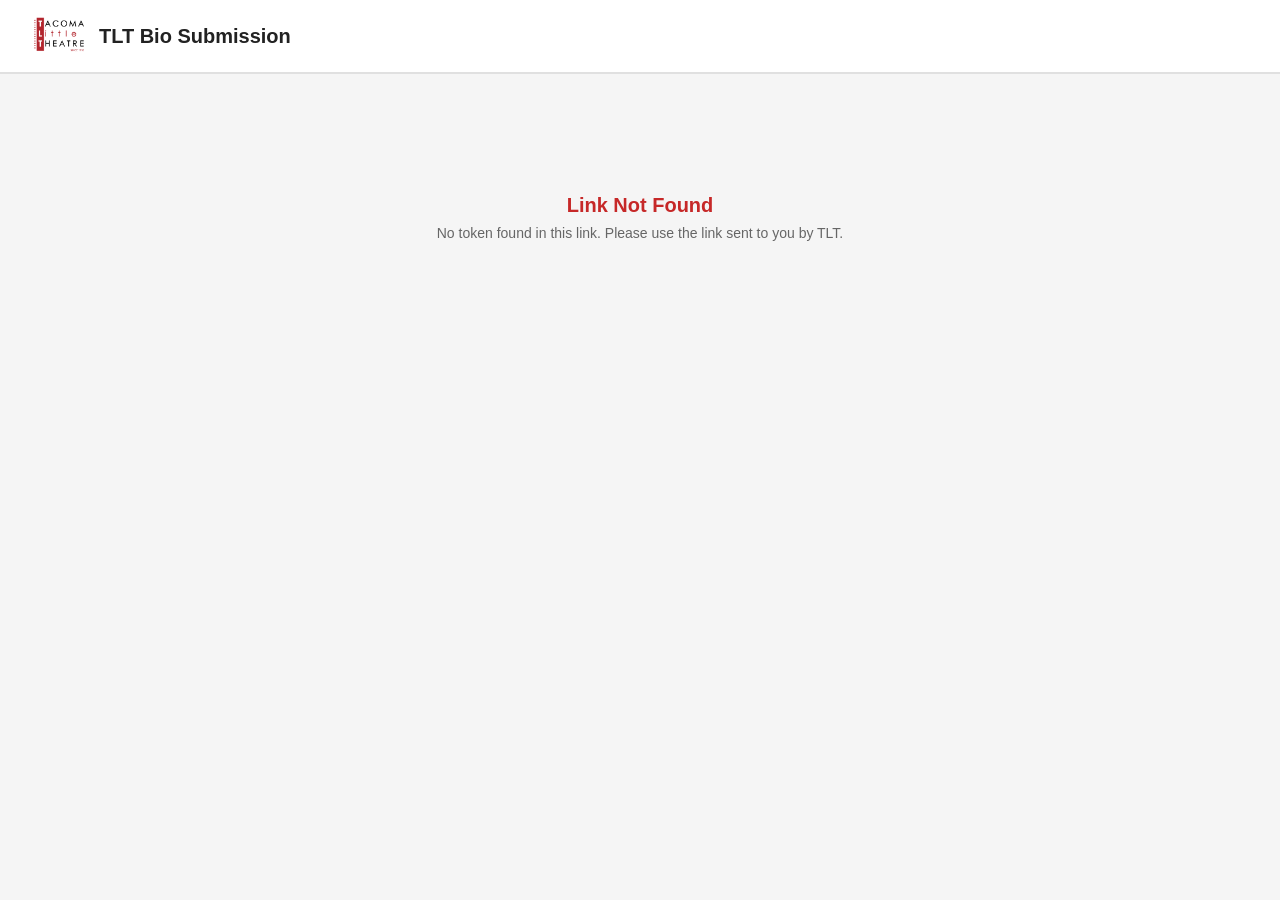
<file: deploy/bio-frontend/index.html>
<!DOCTYPE html>
<html lang="en">
<head>
  <meta charset="UTF-8">
  <meta name="viewport" content="width=device-width, initial-scale=1.0">
  <title>TLT Bio Submission</title>
  <style>
    * { box-sizing: border-box; margin: 0; padding: 0; }
    body { font-family: 'Segoe UI', sans-serif; background: #f5f5f5; color: #333; min-height: 100vh; }
    header { background: #fff; border-bottom: 2px solid #e0e0e0; padding: 16px 32px; display: flex; align-items: center; gap: 12px; }
    header h1 { font-size: 20px; font-weight: 600; color: #222; font-family: 'Century Gothic', CenturyGothic, AppleGothic, sans-serif; }
    .container { max-width: 720px; margin: 40px auto; padding: 0 24px; }
    .card { background: #fff; border-radius: 10px; padding: 28px; box-shadow: 0 1px 4px rgba(0,0,0,0.08); border: 1px solid #eee; margin-bottom: 20px; }
    .card h2 { font-size: 16px; font-weight: 600; color: #222; margin-bottom: 16px; padding-bottom: 12px; border-bottom: 1px solid #f0f0f0; }
    .info-grid { display: grid; grid-template-columns: 1fr 1fr; gap: 12px; }
    .info-field label { display: block; font-size: 11px; font-weight: 600; color: #888; text-transform: uppercase; letter-spacing: 0.5px; margin-bottom: 4px; }
    .info-field input { width: 100%; padding: 8px 10px; border: 1px solid #ddd; border-radius: 6px; font-size: 14px; color: #333; font-family: inherit; outline: none; transition: border 0.2s; }
    .info-field input:focus { border-color: #1a73e8; }
    .info-field .readonly { padding: 8px 10px; font-size: 14px; color: #555; background: #f9f9f9; border: 1px solid #eee; border-radius: 6px; }
    .info-field .hint { font-size: 11px; color: #aaa; margin-top: 3px; }
    .section-title { font-size: 11px; font-weight: 600; color: #aaa; text-transform: uppercase; letter-spacing: 0.5px; margin-bottom: 8px; }
    .role-badge { font-size: 11px; padding: 3px 10px; border-radius: 99px; background: #e8f0fe; color: #1557b0; font-weight: 500; }
    .bio-status { display: inline-flex; align-items: center; gap: 6px; font-size: 12px; font-weight: 500; padding: 4px 10px; border-radius: 99px; margin-bottom: 12px; }
    .bio-status.none { background: #f5f5f5; color: #999; }
    .bio-status.existing { background: #e8f5e9; color: #2e7d32; }
    .existing-bio { background: #f9f9f9; border: 1px solid #eee; border-radius: 6px; padding: 12px; font-size: 14px; color: #444; line-height: 1.6; margin-bottom: 12px; white-space: pre-wrap; }
    .existing-bio-meta { font-size: 11px; color: #aaa; margin-bottom: 12px; }
    .bio-scope-note { background: #f6f9fe; border: 1px solid #dbe6f5; border-radius: 6px; padding: 10px 12px; font-size: 13px; color: #444; margin-bottom: 14px; }
    .bio-scope-note ul { margin: 6px 0 0 20px; padding: 0; }
    .bio-scope-note li { padding: 1px 0; }
    textarea { width: 100%; padding: 10px 12px; border: 1px solid #ddd; border-radius: 6px; font-size: 14px; color: #333; font-family: inherit; outline: none; resize: vertical; min-height: 120px; transition: border 0.2s; line-height: 1.6; }
    textarea:focus { border-color: #1a73e8; }
    .word-count { font-size: 11px; text-align: right; margin-top: 4px; }
    .bio-actions { display: flex; gap: 10px; margin-top: 12px; flex-wrap: wrap; }
    .btn { padding: 9px 18px; border-radius: 6px; font-size: 13px; font-weight: 500; cursor: pointer; border: none; transition: background 0.2s, opacity 0.2s; font-family: inherit; }
    .btn:disabled { opacity: 0.5; cursor: default; }
    .btn-primary { background: #1a73e8; color: #fff; }
    .btn-primary:hover:not(:disabled) { background: #1557b0; }
    .btn-secondary { background: #fff; color: #1a73e8; border: 1px solid #1a73e8; }
    .btn-secondary:hover:not(:disabled) { background: #e8f0fe; }
    .btn-ghost { background: #f5f5f5; color: #555; }
    .btn-ghost:hover:not(:disabled) { background: #ebebeb; }
    .success-banner { display: none; background: #e8f5e9; color: #2e7d32; border: 1px solid #c8e6c9; border-radius: 8px; padding: 12px 16px; font-size: 14px; font-weight: 500; margin-bottom: 12px; align-items: center; gap: 8px; }
    .success-banner.visible { display: flex; }
    .error-banner { display: none; background: #fce8e6; color: #c62828; border: 1px solid #f5c6c6; border-radius: 8px; padding: 12px 16px; font-size: 14px; margin-bottom: 12px; }
    .error-banner.visible { display: block; }
    .loading-screen { text-align: center; padding: 80px 24px; color: #aaa; }
    .loading-screen .spinner { width: 36px; height: 36px; border: 3px solid #e0e0e0; border-top-color: #1a73e8; border-radius: 50%; animation: spin 0.8s linear infinite; margin: 0 auto 16px; }
    @keyframes spin { to { transform: rotate(360deg); } }
    .error-screen { text-align: center; padding: 80px 24px; }
    .error-screen h2 { font-size: 20px; color: #c62828; margin-bottom: 8px; }
    .error-screen p { font-size: 14px; color: #666; }
    .toggle-edit { font-size: 12px; color: #1a73e8; cursor: pointer; text-decoration: underline; background: none; border: none; font-family: inherit; padding: 0; }
    .save-info-btn { margin-top: 12px; }
    .modal-overlay { display: none; position: fixed; top: 0; left: 0; width: 100%; height: 100%; background: rgba(0,0,0,0.4); z-index: 100; align-items: center; justify-content: center; }
    .modal-overlay.active { display: flex; }
    .modal { background: #fff; border-radius: 12px; padding: 28px; width: 480px; max-width: 95vw; box-shadow: 0 8px 32px rgba(0,0,0,0.18); }
    .modal h3 { font-size: 18px; font-weight: 600; margin-bottom: 10px; color: #222; }
    .modal p { font-size: 13px; color: #666; margin-bottom: 16px; }
    .modal-actions { display: flex; justify-content: flex-end; gap: 10px; margin-top: 20px; }
    .btn-cancel { background: #f5f5f5; color: #555; }
    .btn-cancel:hover { background: #e8e8e8; }

    /* Conflicts card */
    .conflicts-card { margin-top: -8px; border: 1px solid #eee; }
    .conflicts-card h3 { font-size: 15px; font-weight: 600; color: #a2242a; margin-bottom: 6px; }
    .conflicts-intro { font-size: 13px; color: #666; margin-bottom: 12px; line-height: 1.5; }
    .conflict-row { display: flex; align-items: center; gap: 10px; padding: 8px 10px; border-bottom: 1px solid #f5f5f5; }
    .conflict-row:last-child { border-bottom: none; }
    .conflict-row label { display: flex; align-items: center; gap: 10px; cursor: pointer; flex: 1; font-size: 14px; color: #333; }
    .conflict-row input[type="checkbox"] { width: 16px; height: 16px; accent-color: #a2242a; margin: 0; }
    .conflict-date { font-weight: 600; color: #555; min-width: 100px; font-variant-numeric: tabular-nums; }
    .conflict-event { color: #333; }
    .conflict-notes { font-size: 12px; padding: 6px 10px; border: 1px solid #ddd; border-radius: 4px; margin: 8px 0 4px; width: 100%; font-family: inherit; color: #333; outline: none; }
    .conflict-notes:focus { border-color: #a2242a; }
    .conflict-save { margin-top: 12px; }
    .cm-conflict-note { font-size: 12px; color: #888; margin-bottom: 12px; font-style: italic; }
    .cm-conflict-row { padding: 6px 0; font-size: 14px; color: #555; border-bottom: 1px solid #f5f5f5; }
    .cm-conflict-row:last-child { border-bottom: none; }
  </style>
</head>
<body>

<header>
  <img src="logo.png" style="height:40px; width:auto;" alt="TLT Logo">
  <h1>TLT Bio Submission</h1>
</header>

<div class="container">

  <div class="loading-screen" id="loading-screen">
    <div class="spinner"></div>
    <p>Loading your bio form...</p>
  </div>

  <div class="error-screen" id="error-screen" style="display:none;">
    <h2>Link Not Found</h2>
    <p id="error-message">This link may be invalid or expired. Please contact TLT staff.</p>
  </div>

  <div id="main-content" style="display:none;">

    <div class="card">
      <h2>
        Your Information
        <button class="toggle-edit" id="toggle-edit-btn" onclick="toggleEditInfo()" style="margin-left:10px;">Edit</button>
      </h2>
      <div id="info-view">
        <div class="info-grid">
          <div class="info-field"><label>Name</label><div class="readonly" id="view-name"></div></div>
          <div class="info-field"><label>Pronouns</label><div class="readonly" id="view-pronouns"></div></div>
          <div class="info-field"><label>Email</label><div class="readonly" id="view-email"></div></div>
          <div class="info-field"><label>Phone</label><div class="readonly" id="view-phone"></div></div>
        </div>
      </div>
      <div id="info-edit" style="display:none;">
        <div class="info-grid">
          <div class="info-field" style="grid-column: 1 / -1;">
            <label>Preferred Name (this is how you'll appear on the callboard, program, and bios)</label>
            <div style="display:grid; grid-template-columns: 2fr 1.5fr 2fr 1fr; gap:8px;">
              <input type="text" id="edit-firstName"  placeholder="First">
              <input type="text" id="edit-middleName" placeholder="Middle (optional)">
              <input type="text" id="edit-lastName"   placeholder="Last">
              <input type="text" id="edit-suffix"     placeholder="Suffix (Jr., III, etc.)">
            </div>
            <div class="hint">This does not change your legal name on the medical / WATCH release forms — that stays whatever you enter there.</div>
          </div>
          <div class="info-field">
            <label>Pronouns</label>
            <input type="text" id="edit-pronouns" placeholder="e.g. she/her">
          </div>
          <div class="info-field">
            <label>Email</label>
            <input type="email" id="edit-email" placeholder="you@example.com">
          </div>
          <div class="info-field">
            <label>Phone</label>
            <input type="tel" id="edit-phone" placeholder="10 digits">
          </div>
        </div>
        <button class="btn btn-primary save-info-btn" onclick="saveContactInfo()">Save Changes</button>
        <button class="btn btn-ghost save-info-btn" onclick="toggleEditInfo()" style="margin-left:8px;">Cancel</button>
      </div>
    </div>

    <div id="bio-cards-container"></div>

    <p style="font-size:12px; color:#aaa; text-align:center; margin-top:8px;">
      Tacoma Little Theatre · Questions? <a href="mailto:info@tacomalittletheatre.com" style="color:#1a73e8;">info@tacomalittletheatre.com</a>
    </p>

  </div>
</div>

<!-- Other Shows Modal -->
<div class="modal-overlay" id="other-shows-modal">
  <div class="modal">
    <h3>Use This Bio for Other Shows?</h3>
    <p>Select any other shows you'd like to use this bio for. You can always update it later.</p>
    <div id="other-shows-list"></div>
    <div class="modal-actions">
      <button class="btn btn-cancel" onclick="closeOtherShowsModal()">Skip</button>
      <button class="btn btn-primary" id="apply-other-shows-btn" onclick="applyToOtherShows()">Apply to Selected</button>
    </div>
  </div>
</div>

<script>
  // ── Config ──────────────────────────────────────────────────
  // New self-hosted API (Cloudways WordPress plugin). Fast — no GAS cold starts.
  // Call the API on whatever host served the page — works at the Cloudways
  // temp URL now and at tacomalittletheatre.com after DNS cutover with no code change.
  const API_BASE = window.location.origin + '/wp-json/callboard/v1';
  // Legacy GAS fallback for actions not yet ported (Phase A ships bio flow;
  // emergency-info stays on GAS until Phase B).
  const LEGACY_GAS_URL = 'https://script.google.com/macros/s/AKfycbxnew4g7aCHAmENowO08CWya1FAPBB2yeyMpVdQmOqG92HAC1hzxeKCmxriIoOGJudu/exec';

  // ── State ───────────────────────────────────────────────────
  const params   = new URLSearchParams(window.location.search);
  const TOKEN    = params.get('token') || '';
  const SHOW_CTX = params.get('show')  || '';
  // ?shows=A,B,C — used by combined-contract bio emails so all covered shows
  // render at once instead of just the first one.
  const SHOWS_CTX = (params.get('shows') || '')
    .split(',')
    .map(s => s.trim())
    .filter(Boolean);

  let contactData = null;
  let biosData    = null;
  let showsData   = null;
  let editingInfo = false;
  let lastSubmittedBio     = null;
  let lastSubmittedBioType = null;

  const bioTypeLabels = {
    actor:    'Actor Bio',
    director: 'Director Bio',
    designer: 'Production Team Bio'
  };

  const WORD_LIMITS = {
    actor:    100,
    director: 200,
    designer: 150
  };

  // ── API Helpers ──────────────────────────────────────────────
  // Action → REST endpoint routing. Actions on the new backend get their
  // own dedicated URL. Anything unmapped falls through to the legacy GAS
  // handler (currently: submitEmergencyInfo — ported in Phase B).
  const NEW_API_ROUTES = {
    // GET actions (query params on the URL)
    getContact:            { method: 'GET',  path: '/bio-contact' },
    // POST actions (JSON body)
    submitBio:             { method: 'POST', path: '/bio-submit' },
    updateContact:         { method: 'POST', path: '/bio-update-contact' },
    saveConflicts:         { method: 'POST', path: '/bio-save-conflicts' }
  };

  function routeFor(action) {
    return NEW_API_ROUTES[action] || null;
  }

  async function apiGet(params) {
    const action = params && params.action;
    const route  = routeFor(action);
    if (route && route.method === 'GET') {
      const qs = Object.keys(params).filter(k => k !== 'action').map(k => encodeURIComponent(k) + '=' + encodeURIComponent(params[k])).join('&');
      const res = await fetch(API_BASE + route.path + (qs ? '?' + qs : ''));
      return res.json();
    }
    // Legacy GAS fallback (query-string action).
    const res = await fetch(LEGACY_GAS_URL + '?' + new URLSearchParams(params).toString());
    return res.json();
  }

  async function apiPost(data) {
    const action = data && data.action;
    const route  = routeFor(action);
    if (route && route.method === 'POST') {
      // Strip the action field — the endpoint URL already encodes it.
      const payload = Object.assign({}, data);
      delete payload.action;
      const res = await fetch(API_BASE + route.path, {
        method:  'POST',
        headers: { 'Content-Type': 'application/json' },
        body:    JSON.stringify(payload)
      });
      return res.json();
    }
    // Legacy GAS fallback (POST JSON with action field).
    const res = await fetch(LEGACY_GAS_URL, {
      method:  'POST',
      body:    JSON.stringify(data)
    });
    return res.json();
  }

  // ── Init ────────────────────────────────────────────────────

  window.onload = async function() {
    if (!TOKEN) {
      showError('No token found in this link. Please use the link sent to you by TLT.');
      return;
    }
    try {
      const result = await apiGet({ action: 'getContact', token: TOKEN });
      if (result.error) { showError(result.error); return; }
      contactData = result.contact;
      biosData    = result.bios;
      showsData   = result.shows;
      renderPage();
    } catch(err) {
      showError('Could not load your form. Please try again or contact TLT staff.');
    }
  };

  // ── Render ──────────────────────────────────────────────────

  function renderPage() {
    document.getElementById('loading-screen').style.display = 'none';
    document.getElementById('main-content').style.display   = 'block';

    const fullName = [contactData.firstName, contactData.middleName, contactData.lastName, contactData.suffix]
      .filter(Boolean).join(' ');

    document.getElementById('view-name').innerText     = fullName;
    document.getElementById('view-pronouns').innerText = contactData.pronouns || '—';
    document.getElementById('view-email').innerText    = contactData.email    || '—';
    document.getElementById('view-phone').innerText    = formatPhone(contactData.phone) || '—';
    document.getElementById('edit-firstName').value  = contactData.firstName  || '';
    document.getElementById('edit-middleName').value = contactData.middleName || '';
    document.getElementById('edit-lastName').value   = contactData.lastName   || '';
    document.getElementById('edit-suffix').value     = contactData.suffix     || '';
    document.getElementById('edit-pronouns').value   = contactData.pronouns   || '';
    document.getElementById('edit-email').value      = contactData.email      || '';
    document.getElementById('edit-phone').value      = contactData.phone      || '';

    renderBioCards();
  }

  function renderBioCards() {
    const container = document.getElementById('bio-cards-container');
    container.innerHTML = '';

    if (!showsData || showsData.length === 0) {
      container.innerHTML = '<div class="card"><p style="color:#888; font-size:14px;">You are not currently listed on any shows this season. Contact TLT staff if you think this is an error.</p></div>';
      return;
    }

    // Filter precedence: ?shows=A,B,C → those shows. Else ?show=X → that one.
    // Else no param → render all of the person's shows (safest default; also
    // what combined-contract bio emails rely on when they omit the param).
    let toRender;
    if (SHOWS_CTX.length > 0) {
      toRender = showsData.filter(s => SHOWS_CTX.indexOf(s.show) !== -1);
    } else if (SHOW_CTX) {
      toRender = showsData.filter(s => s.show === SHOW_CTX);
    } else {
      toRender = showsData.slice();
    }
    if (toRender.length === 0) toRender = [showsData[0]];

    // One bio per person per type — group applicable shows so one bio text
    // covers all of them. Conflicts stay per-show.
    const groups = {};
    toRender.forEach(s => {
      if (!groups[s.bioType]) groups[s.bioType] = [];
      groups[s.bioType].push(s);
    });

    ['actor','director','designer'].forEach(bioType => {
      const grp = groups[bioType];
      if (!grp || grp.length === 0) return;

      const bioTypeLabel = bioTypeLabels[bioType] || bioType;
      const existingBio  = biosData[bioType];
      const hasExisting  = existingBio && existingBio.text && existingBio.text.trim() !== '';
      const cardId       = 'card-' + bioType;
      // Word limit = smallest across the group's shows so the bio fits everywhere.
      const limits = grp.map(s => (typeof s.bioWordLimit === 'number' && s.bioWordLimit > 0)
                                    ? s.bioWordLimit
                                    : (WORD_LIMITS[bioType] || 150));
      const limit  = Math.min.apply(null, limits);
      const targetsJson = JSON.stringify(grp.map(s => ({ show: s.show, role: s.role })));

      // Scope banner listing which shows this bio applies to.
      const scopeHtml = grp.length === 1
        ? `<div class="bio-scope-note"><strong>Show:</strong> ${escHtml(grp[0].show)}${grp[0].isActor && grp[0].character ? ` <span style="color:#888;">— ${escHtml(grp[0].character)}</span>` : ''}</div>`
        : `<div class="bio-scope-note"><strong>This bio will apply to all ${grp.length} of your shows this season:</strong>
             <ul>${grp.map(s => `<li>${escHtml(s.show)}${s.isActor && s.character ? ` <span style="color:#888;">— ${escHtml(s.character)}</span>` : ''}</li>`).join('')}</ul>
             <div style="color:#888;font-size:12px;margin-top:6px;">You can return to this link any time to update it.</div>
           </div>`;

      const useBtnLabel    = grp.length > 1 ? `✓ Use This Bio for All ${grp.length} Shows` : '✓ Use This Bio';
      const submitBtnLabel = grp.length > 1 ? `Submit Bio for All ${grp.length} Shows` : 'Submit Bio';

      const card = document.createElement('div');
      card.className = 'card';
      card.id = cardId;
      card.style.border = '2px solid #1a73e8';

      card.innerHTML = `
        <h2>${escHtml(bioTypeLabel)}</h2>
        <div id="success-${cardId}" class="success-banner">✓ Bio submitted successfully!</div>
        <div id="error-${cardId}" class="error-banner"></div>
        ${scopeHtml}
        ${hasExisting ? `
          <div class="bio-status existing">✓ Bio on file</div>
          <div class="existing-bio">${escHtml(existingBio.text)}</div>
          ${existingBio.updated ? `<div class="existing-bio-meta">Last updated: ${new Date(existingBio.updated).toLocaleDateString('en-US',{month:'long',day:'numeric',year:'numeric'})}</div>` : ''}
          <div class="bio-actions" id="actions-existing-${cardId}">
            <button class="btn btn-primary" data-targets='${escAttr(targetsJson)}' onclick="useBioGrouped('${bioType}','${cardId}',${limit},this)">${useBtnLabel}</button>
            <button class="btn btn-secondary" onclick="showUpdateForm('${cardId}','${bioType}')">Edit & Update</button>
          </div>
          <div id="update-form-${cardId}" style="display:none;">
            <textarea id="textarea-${cardId}" oninput="updateWordCount('${cardId}',${limit})">${escHtml(existingBio.text)}</textarea>
            <div class="word-count" id="wordcount-${cardId}">${countWords(existingBio.text)} / ${limit} words</div>
            <div class="bio-actions">
              <button class="btn btn-primary" data-targets='${escAttr(targetsJson)}' onclick="updateAndSubmitGrouped('${bioType}','${cardId}',${limit},this)">Save & Submit</button>
              <button class="btn btn-ghost" onclick="hideUpdateForm('${cardId}')">Cancel</button>
            </div>
          </div>
        ` : `
          <div class="bio-status none">No bio on file yet</div>
          <textarea id="textarea-${cardId}" placeholder="Write your ${escHtml(bioTypeLabel.toLowerCase())} here..." oninput="updateWordCount('${cardId}',${limit})"></textarea>
          <div class="word-count" id="wordcount-${cardId}">0 / ${limit} words</div>
          <div class="bio-actions">
            <button class="btn btn-primary" data-targets='${escAttr(targetsJson)}' onclick="updateAndSubmitGrouped('${bioType}','${cardId}',${limit},this)">${submitBtnLabel}</button>
          </div>
        `}
      `;
      container.appendChild(card);

      // One conflicts card per show in the group.
      grp.forEach(show => {
        const conflictsCard = buildConflictsCard(show, cardId);
        if (conflictsCard) container.appendChild(conflictsCard);
      });
    });
  }

  // ── Conflicts Card ───────────────────────────────────────────

  function buildConflictsCard(show, bioCardId) {
    const conflictsId = 'conflicts-' + show.show.replace(/[^a-zA-Z0-9]/g, '-');
    const card = document.createElement('div');
    card.className = 'card conflicts-card';
    card.id = conflictsId;

    if (show.isActor) {
      // Read-only CM conflicts summary
      const cmConflicts = show.cmConflicts || [];
      if (cmConflicts.length === 0) return null; // nothing to show
      const rowsHtml = cmConflicts.map(c => {
        const dateLabel = formatConflictDate(c.date);
        const eventLabel = c.eventType && c.eventType !== 'Conflict' ? ' — ' + escHtml(c.eventType) : '';
        return `<div class="cm-conflict-row"><strong>${dateLabel}</strong>${eventLabel}${c.notes ? ' <span style="color:#888;">(' + escHtml(c.notes) + ')</span>' : ''}</div>`;
      }).join('');
      card.innerHTML = `
        <h3>Conflicts on File (${escHtml(show.show)})</h3>
        <div class="cm-conflict-note">Conflicts pulled from CastingManager. If any of these are wrong or you have a new conflict, please contact your Stage Manager or Director directly.</div>
        ${rowsHtml}
      `;
      return card;
    }

    // Production team: checkbox list of role's events
    const events = show.events || [];
    if (events.length === 0) return null;

    const existingSet = new Set((show.existingConflicts || []).map(c => c.date + '|' + c.eventType));
    const notesByKey  = {};
    (show.existingConflicts || []).forEach(c => { notesByKey[c.date + '|' + c.eventType] = c.notes || ''; });

    const rowsHtml = events.map((e, i) => {
      const key = e.date + '|' + e.eventType;
      const checkboxId = conflictsId + '-cb-' + i;
      const notesId    = conflictsId + '-nt-' + i;
      const isChecked  = existingSet.has(key);
      const notes      = notesByKey[key] || '';
      return `
        <div class="conflict-row">
          <label>
            <input type="checkbox" id="${checkboxId}"
                   data-date="${escAttr(e.date)}"
                   data-event="${escAttr(e.eventType)}"
                   data-notes-id="${notesId}"
                   ${isChecked ? 'checked' : ''}
                   onchange="toggleConflictNotes('${notesId}', this.checked)">
            <span class="conflict-date">${escHtml(e.dateLabel)}</span>
            <span class="conflict-event">${escHtml(e.eventType)}</span>
          </label>
          <input type="text" id="${notesId}" class="conflict-notes"
                 placeholder="Optional note (e.g., work, out of town)"
                 value="${escAttr(notes)}"
                 style="display:${isChecked ? 'block' : 'none'}; max-width:260px;">
        </div>
      `;
    }).join('');

    const successId = 'conflicts-success-' + conflictsId;
    const errorId   = 'conflicts-error-'   + conflictsId;

    card.innerHTML = `
      <h3>Schedule Conflicts (${escHtml(show.show)})</h3>
      <div class="conflicts-intro">
        Check any events you know you can't attend. Leave everything unchecked if you have no conflicts.
      </div>
      <div id="${successId}" class="success-banner">✓ Conflicts saved.</div>
      <div id="${errorId}" class="error-banner"></div>
      ${rowsHtml}
      <div class="conflict-save">
        <button class="btn btn-primary" onclick="saveShowConflicts('${escAttr(show.show)}','${escAttr(String(show.role))}','${conflictsId}','${successId}','${errorId}')">Save Conflicts</button>
      </div>
    `;
    return card;
  }

  function toggleConflictNotes(notesId, show) {
    const el = document.getElementById(notesId);
    if (el) el.style.display = show ? 'block' : 'none';
  }

  function formatConflictDate(iso) {
    if (!iso) return '';
    const parts = String(iso).split('-');
    if (parts.length !== 3) return iso;
    const d = new Date(parseInt(parts[0],10), parseInt(parts[1],10)-1, parseInt(parts[2],10));
    return d.toLocaleDateString('en-US', { weekday:'short', month:'short', day:'numeric' });
  }

  async function saveShowConflicts(showName, role, conflictsId, successId, errorId) {
    const card = document.getElementById(conflictsId);
    if (!card) return;
    const btn = card.querySelector('.btn-primary');
    const originalLabel = btn.innerText;
    btn.disabled = true;
    btn.innerText = 'Saving...';
    document.getElementById(successId).classList.remove('visible');
    document.getElementById(errorId).classList.remove('visible');

    const checkboxes = card.querySelectorAll('input[type="checkbox"]');
    const conflicts = [];
    checkboxes.forEach(cb => {
      if (!cb.checked) return;
      const notesId = cb.dataset.notesId;
      const notesEl = notesId ? document.getElementById(notesId) : null;
      conflicts.push({
        date:      cb.dataset.date,
        eventType: cb.dataset.event,
        notes:     notesEl ? notesEl.value.trim() : ''
      });
    });

    try {
      const result = await apiPost({
        action:    'saveConflicts',
        token:     TOKEN,
        show:      showName,
        role:      role,
        conflicts: conflicts
      });
      if (result.error) {
        document.getElementById(errorId).innerText = result.error;
        document.getElementById(errorId).classList.add('visible');
      } else {
        const s = document.getElementById(successId);
        s.innerText = conflicts.length === 0
          ? '✓ Marked as no conflicts.'
          : '✓ ' + conflicts.length + ' conflict' + (conflicts.length === 1 ? '' : 's') + ' saved.';
        s.classList.add('visible');
        setTimeout(() => s.classList.remove('visible'), 4000);
      }
    } catch(err) {
      document.getElementById(errorId).innerText = 'Save failed. Please try again.';
      document.getElementById(errorId).classList.add('visible');
    } finally {
      btn.disabled = false;
      btn.innerText = originalLabel;
    }
  }

  // ── Word Count ───────────────────────────────────────────────

  function countWords(str) {
    return str.trim() === '' ? 0 : str.trim().split(/\s+/).length;
  }

  function updateWordCount(cardId, limit) {
    const ta    = document.getElementById('textarea-' + cardId);
    const cnt   = document.getElementById('wordcount-' + cardId);
    if (!ta || !cnt) return;
    limit = (typeof limit === 'number' && limit > 0) ? limit : 150;
    const words     = countWords(ta.value);
    const remaining = limit - words;
    if (remaining < 0) {
      ta.value        = ta.value.trim().split(/\s+/).slice(0, limit).join(' ');
      cnt.style.color = '#888';
      cnt.innerText   = '0 words remaining';
    } else if (remaining <= 10) {
      cnt.style.color = '#f57f17';
      cnt.innerText   = remaining + ' words remaining';
    } else {
      cnt.style.color = '#888';
      cnt.innerText   = words + ' / ' + limit + ' words';
    }
  }

  // ── Bio Actions ──────────────────────────────────────────────

  // Grouped submit — one bio text applies to every show in `targets`.
  async function useBioGrouped(bioType, cardId, limit, btnEl) {
    const savedText = (biosData[bioType] && biosData[bioType].text) || '';
    limit = (typeof limit === 'number' && limit > 0) ? limit : 150;
    if (countWords(savedText) > limit) {
      showCardError(cardId, 'Your saved bio is ' + countWords(savedText) + ' words but the smallest limit across these shows is ' + limit + '. Please edit and trim before submitting.');
      showUpdateForm(cardId, bioType);
      updateWordCount(cardId, limit);
      return;
    }
    const targets = JSON.parse(btnEl.dataset.targets || '[]');
    if (targets.length === 0) return;
    const original = btnEl.innerText;
    btnEl.disabled  = true;
    btnEl.innerText = 'Submitting...';
    try {
      const result = await apiPost({
        action: 'submitBio', action_type: 'use',
        token: TOKEN, bioType, bioText: savedText,
        shows: targets,
        show: targets[0].show, role: targets[0].role  // legacy fields for old backend
      });
      if (result.success) {
        showCardSuccess(cardId);
        btnEl.innerText = '✓ Submitted';
        lastSubmittedBio     = savedText;
        lastSubmittedBioType = bioType;
      } else {
        showCardError(cardId, result.error || 'Submission failed.');
        btnEl.disabled  = false;
        btnEl.innerText = original;
      }
    } catch(err) {
      showCardError(cardId, 'Network error. Please try again.');
      btnEl.disabled  = false;
      btnEl.innerText = original;
    }
  }

  async function updateAndSubmitGrouped(bioType, cardId, limit, btnEl) {
    const textarea = document.getElementById('textarea-' + cardId);
    const bioText  = textarea.value.trim();
    if (!bioText) { showCardError(cardId, 'Please enter a bio before submitting.'); return; }
    limit = (typeof limit === 'number' && limit > 0) ? limit : 150;
    if (countWords(bioText) > limit) { showCardError(cardId, 'Bio exceeds the ' + limit + ' word limit.'); return; }
    const targets = JSON.parse(btnEl.dataset.targets || '[]');
    if (targets.length === 0) return;

    const btns = document.querySelectorAll('#' + cardId + ' .btn-primary');
    const originals = [];
    btns.forEach((b, i) => { originals[i] = b.innerText; b.disabled = true; b.innerText = 'Submitting...'; });
    try {
      const result = await apiPost({
        action: 'submitBio', action_type: 'update',
        token: TOKEN, bioType, bioText,
        shows: targets,
        show: targets[0].show, role: targets[0].role
      });
      if (result.success) {
        biosData[bioType] = { text: bioText, updated: new Date().toISOString() };
        showCardSuccess(cardId);
        btns.forEach(b => { b.innerText = '✓ Submitted'; });
        lastSubmittedBio     = bioText;
        lastSubmittedBioType = bioType;
      } else {
        showCardError(cardId, result.error || 'Submission failed.');
        btns.forEach((b, i) => { b.disabled = false; b.innerText = originals[i]; });
      }
    } catch(err) {
      showCardError(cardId, 'Network error. Please try again.');
      btns.forEach((b, i) => { b.disabled = false; b.innerText = originals[i]; });
    }
  }

  function showUpdateForm(cardId) {
    document.getElementById('actions-existing-' + cardId).style.display = 'none';
    document.getElementById('update-form-' + cardId).style.display      = 'block';
  }

  function hideUpdateForm(cardId) {
    document.getElementById('update-form-' + cardId).style.display      = 'none';
    document.getElementById('actions-existing-' + cardId).style.display = 'flex';
  }

  // ── Other Shows Modal ────────────────────────────────────────

  function showOtherShowsModal(currentShow, currentBioType) {
    const otherShows = showsData.filter(s => s.show !== currentShow && s.bioType === currentBioType);
    if (otherShows.length === 0) return;

    const list = document.getElementById('other-shows-list');
    list.innerHTML = '';

    otherShows.forEach(s => {
      const roleDisplay = s.isActor ? 'Actor' + (s.character ? ' — ' + s.character : '') : s.role;
      const bioLabel    = bioTypeLabels[s.bioType] || s.bioType;
      const item        = document.createElement('label');
      item.style.cssText = 'display:flex; align-items:flex-start; gap:10px; margin-bottom:12px; cursor:pointer; font-size:14px;';
      item.innerHTML = `
        <input type="checkbox" value="${escHtml(s.show)}" data-role="${escAttr(s.role)}" data-biotype="${s.bioType}" style="margin-top:2px; width:16px; height:16px; flex-shrink:0;">
        <div>
          <div style="font-weight:600; color:#222;">${escHtml(s.show)}</div>
          <div style="font-size:12px; color:#888;">${escHtml(roleDisplay)} · ${escHtml(bioLabel)}</div>
        </div>
      `;
      list.appendChild(item);
    });

    document.getElementById('other-shows-modal').classList.add('active');
  }

  function closeOtherShowsModal() {
    document.getElementById('other-shows-modal').classList.remove('active');
  }

  async function applyToOtherShows() {
    const checks = document.querySelectorAll('#other-shows-list input[type="checkbox"]:checked');
    if (checks.length === 0) { closeOtherShowsModal(); return; }

    const applyBtn = document.getElementById('apply-other-shows-btn');
    applyBtn.disabled  = true;
    applyBtn.innerText = 'Applying...';

    await Promise.all(Array.from(checks).map(cb =>
      apiPost({
        action: 'submitBio', action_type: 'update',
        token: TOKEN, bioType: cb.dataset.biotype,
        bioText: lastSubmittedBio, show: cb.value, role: cb.dataset.role
      })
    ));

    closeOtherShowsModal();
    applyBtn.disabled  = false;
    applyBtn.innerText = 'Apply to Selected';
  }

  // ── Contact Info ─────────────────────────────────────────────

  function toggleEditInfo() {
    editingInfo = !editingInfo;
    document.getElementById('info-view').style.display   = editingInfo ? 'none'  : 'block';
    document.getElementById('info-edit').style.display   = editingInfo ? 'block' : 'none';
    document.getElementById('toggle-edit-btn').innerText = editingInfo ? 'Cancel' : 'Edit';
  }

  async function saveContactInfo() {
    const newFields = {
      firstName:  document.getElementById('edit-firstName').value.trim(),
      middleName: document.getElementById('edit-middleName').value.trim(),
      lastName:   document.getElementById('edit-lastName').value.trim(),
      suffix:     document.getElementById('edit-suffix').value.trim(),
      pronouns:   document.getElementById('edit-pronouns').value.trim(),
      email:      document.getElementById('edit-email').value.trim(),
      phone:      document.getElementById('edit-phone').value.trim(),
    };
    if (newFields.firstName === '' || newFields.lastName === '') {
      alert('First and last name are required.');
      return;
    }
    // If they changed their name, warn once. A name change cascades to their
    // Actors / Production Teams rows so the show lookup keeps working.
    const nameChanged = (newFields.firstName !== (contactData.firstName || '') ||
                         newFields.middleName !== (contactData.middleName || '') ||
                         newFields.lastName !== (contactData.lastName || '') ||
                         newFields.suffix !== (contactData.suffix || ''));
    if (nameChanged) {
      if (!confirm('Update your name to "' + [newFields.firstName, newFields.middleName, newFields.lastName, newFields.suffix].filter(Boolean).join(' ') + '"?\n\nThis will also update how you appear on the callboard for every show you\'re on.')) {
        return;
      }
    }
    try {
      const result = await apiPost(Object.assign({
        action: 'updateContact',
        token:  TOKEN,
      }, newFields));
      if (result.success) {
        Object.assign(contactData, newFields);
        const fullName = [contactData.firstName, contactData.middleName, contactData.lastName, contactData.suffix].filter(Boolean).join(' ');
        document.getElementById('view-name').innerText     = fullName;
        document.getElementById('view-pronouns').innerText = contactData.pronouns || '—';
        document.getElementById('view-email').innerText    = contactData.email    || '—';
        document.getElementById('view-phone').innerText    = formatPhone(contactData.phone) || '—';
        toggleEditInfo();
      } else {
        alert('Save failed: ' + (result.error || 'Unknown error.'));
      }
    } catch(err) {
      alert('Network error. Please try again.');
    }
  }

  // ── UI Helpers ───────────────────────────────────────────────

  function showError(msg) {
    document.getElementById('loading-screen').style.display = 'none';
    document.getElementById('error-screen').style.display   = 'block';
    document.getElementById('error-message').innerText = msg;
  }

  function showCardSuccess(cardId) {
    document.getElementById('success-' + cardId).classList.add('visible');
    document.getElementById('error-'   + cardId).classList.remove('visible');
    const uf = document.getElementById('update-form-' + cardId);
    if (uf) uf.style.display = 'none';
  }

  function showCardError(cardId, msg) {
    const el = document.getElementById('error-' + cardId);
    el.innerText = msg;
    el.classList.add('visible');
  }

  function formatPhone(phone) {
    const digits = String(phone || '').replace(/\D/g, '');
    if (digits.length === 10) return '(' + digits.substring(0,3) + ') ' + digits.substring(3,6) + '-' + digits.substring(6);
    return phone || '';
  }

  function escHtml(str) {
    return String(str || '').replace(/&/g,'&amp;').replace(/</g,'&lt;').replace(/>/g,'&gt;').replace(/"/g,'&quot;').replace(/'/g,'&#39;');
  }

  function escAttr(str) {
    return String(str || '').replace(/'/g,"\\'").replace(/"/g,'&quot;');
  }
</script>

</body>
</html>
</file>
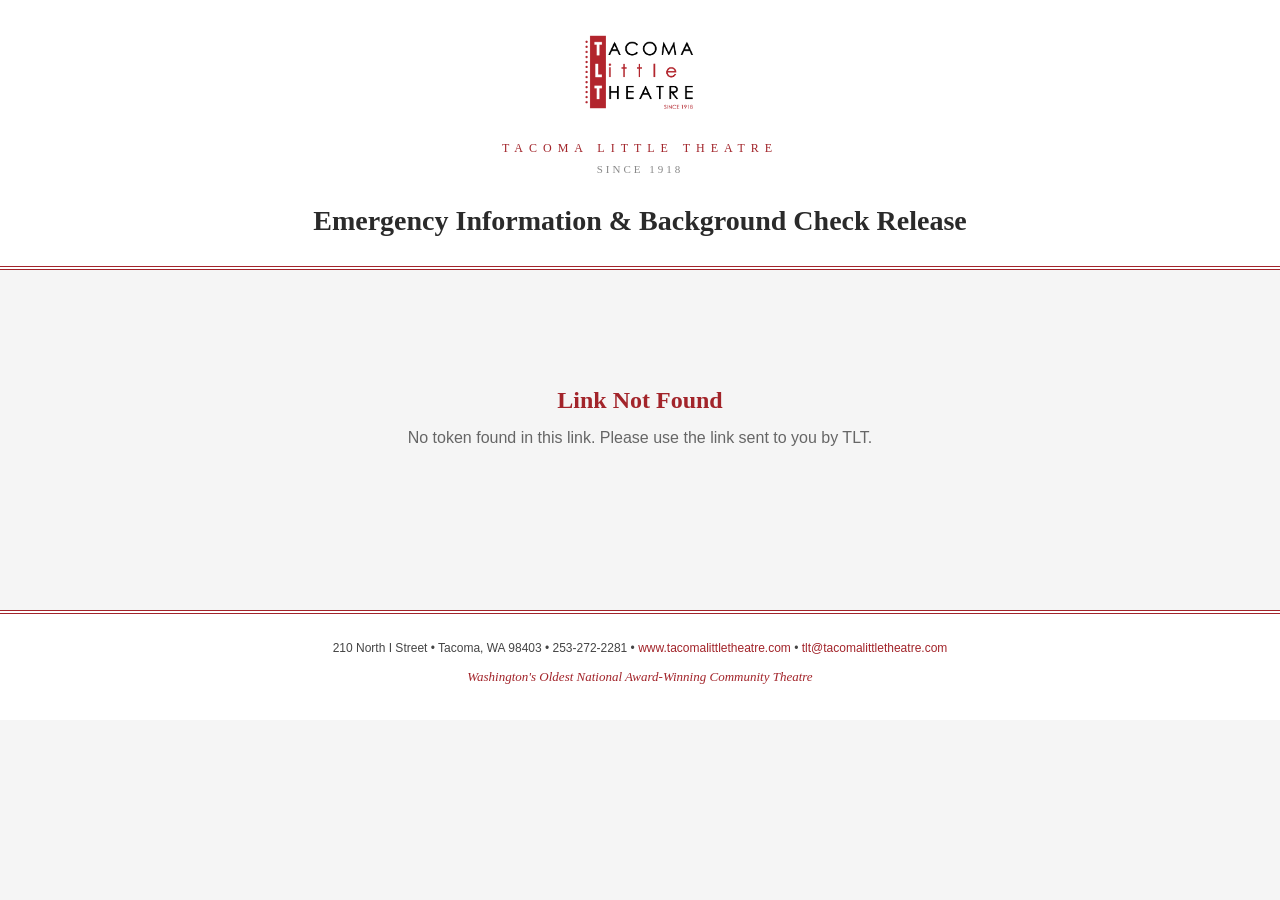
<file: deploy/bio-frontend/emergency-info/index.html>
<!DOCTYPE html>
<html lang="en">
<head>
  <meta charset="UTF-8">
  <meta name="viewport" content="width=device-width, initial-scale=1.0">
  <title>TLT Emergency Information & WATCH Release</title>
  <style>
    :root {
      --tlt-red: #a2242a;
      --tlt-red-dark: #7d1b21;
      --tlt-red-light: #f7ecec;
      --text: #2a2a2a;
      --muted: #888;
      --border: #ddd;
      --bg: #f5f5f5;
      --card-bg: #fff;
      --serif: 'Playfair Display', 'Baskerville', 'Georgia', serif;
      --sans: 'Segoe UI', Helvetica, Arial, sans-serif;
    }
    * { box-sizing: border-box; margin: 0; padding: 0; }
    body { font-family: var(--sans); background: var(--bg); color: var(--text); min-height: 100vh; line-height: 1.5; }
    a { color: var(--tlt-red); }

    /* ── Letterhead header ── */
    .letterhead {
      background: #fff;
      border-bottom: 4px double var(--tlt-red);
      padding: 32px 24px 24px;
      text-align: center;
    }
    .letterhead-logo {
      display: inline-block;
      margin-bottom: 8px;
    }
    .letterhead-logo img {
      height: 88px;
      width: auto;
    }
    .letterhead-name {
      font-family: var(--serif);
      font-size: 12px;
      color: var(--tlt-red);
      letter-spacing: 6px;
      text-transform: uppercase;
      margin-top: 4px;
    }
    .letterhead-tagline {
      font-family: var(--serif);
      font-size: 11px;
      color: var(--muted);
      letter-spacing: 3px;
      text-transform: uppercase;
      margin-top: 4px;
    }
    .letterhead-title {
      font-family: var(--serif);
      font-size: 28px;
      color: var(--text);
      margin-top: 22px;
      font-weight: 700;
    }

    /* ── Container ── */
    .container { max-width: 780px; margin: 32px auto; padding: 0 20px 48px; }

    /* ── Section cards ── */
    .card {
      background: var(--card-bg);
      border: 1px solid #e6dfd6;
      border-radius: 4px;
      padding: 28px 32px;
      margin-bottom: 20px;
      box-shadow: 0 1px 2px rgba(0,0,0,0.03);
    }
    .card h2 {
      font-family: var(--serif);
      font-size: 20px;
      color: var(--tlt-red);
      font-weight: 700;
      margin-bottom: 6px;
    }
    .card .section-sub {
      font-size: 13px;
      color: var(--muted);
      margin-bottom: 18px;
      padding-bottom: 14px;
      border-bottom: 1px solid #eee5d8;
    }

    /* ── Fields ── */
    .field { margin-bottom: 14px; }
    .field-row { display: grid; grid-template-columns: 1fr 1fr; gap: 12px; }
    .field-row-3 { display: grid; grid-template-columns: 2fr 1fr 1fr; gap: 12px; }
    label {
      display: block;
      font-size: 11px;
      font-weight: 700;
      color: #555;
      text-transform: uppercase;
      letter-spacing: 0.5px;
      margin-bottom: 5px;
    }
    label .req { color: var(--tlt-red); }
    input[type="text"], input[type="tel"], input[type="date"], input[type="email"], textarea, select {
      width: 100%;
      padding: 9px 12px;
      border: 1px solid var(--border);
      border-radius: 3px;
      font-size: 14px;
      color: var(--text);
      font-family: inherit;
      outline: none;
      background: #fff;
      transition: border 0.15s;
    }
    input:focus, textarea:focus, select:focus { border-color: var(--tlt-red); box-shadow: 0 0 0 2px var(--tlt-red-light); }
    textarea { min-height: 80px; resize: vertical; line-height: 1.5; }
    .hint { font-size: 11px; color: var(--muted); margin-top: 4px; }

    /* ── Radio / checkbox groups ── */
    .radio-group, .check-group { display: flex; gap: 18px; flex-wrap: wrap; margin-top: 4px; }
    .radio-group label, .check-group label {
      display: inline-flex;
      align-items: center;
      gap: 6px;
      font-size: 14px;
      font-weight: normal;
      color: var(--text);
      text-transform: none;
      letter-spacing: normal;
      cursor: pointer;
      margin-bottom: 0;
    }
    .radio-group input[type="radio"], .check-group input[type="checkbox"] {
      width: 16px; height: 16px;
      accent-color: var(--tlt-red);
      margin: 0;
    }

    .allergy-row {
      display: grid;
      grid-template-columns: auto 1fr;
      gap: 12px;
      align-items: start;
      margin-bottom: 10px;
    }
    .allergy-row label {
      margin: 0;
      padding-top: 10px;
    }

    /* ── Consent block ── */
    .consent-block {
      background: #faf7f2;
      border-left: 4px solid var(--tlt-red);
      padding: 16px 20px;
      margin: 18px 0 12px;
      font-size: 13px;
      color: #444;
      line-height: 1.6;
    }
    .consent-check {
      display: flex;
      align-items: flex-start;
      gap: 10px;
      margin-top: 12px;
      font-size: 13px;
      cursor: pointer;
    }
    .consent-check input[type="checkbox"] {
      width: 18px; height: 18px;
      accent-color: var(--tlt-red);
      margin-top: 1px;
      flex-shrink: 0;
    }

    .signature-row {
      display: grid;
      grid-template-columns: 2fr 1fr;
      gap: 12px;
      margin-top: 14px;
    }

    /* ── Retention notice ── */
    .retention-notice {
      font-family: var(--serif);
      font-style: italic;
      font-size: 13px;
      color: #555;
      text-align: center;
      padding: 18px;
      margin: 8px 0 20px;
      border-top: 1px solid #d9c9b3;
      border-bottom: 1px solid #d9c9b3;
      background: transparent;
    }

    /* ── Submit ── */
    .submit-row { text-align: center; margin: 24px 0 32px; }
    .btn {
      padding: 14px 40px;
      font-size: 15px;
      font-weight: 600;
      cursor: pointer;
      border: none;
      border-radius: 3px;
      font-family: inherit;
      letter-spacing: 0.5px;
      text-transform: uppercase;
      transition: background 0.2s, opacity 0.2s;
    }
    .btn-primary { background: var(--tlt-red); color: #fff; }
    .btn-primary:hover:not(:disabled) { background: var(--tlt-red-dark); }
    .btn:disabled { opacity: 0.5; cursor: default; }

    /* ── Banners / states ── */
    .banner { padding: 12px 16px; border-radius: 4px; font-size: 14px; margin-bottom: 16px; display: none; }
    .banner.visible { display: block; }
    .banner.error { background: #fce8e6; color: #c62828; border: 1px solid #f5c6c6; }
    .banner.success { background: #e8f5e9; color: #2e7d32; border: 1px solid #c8e6c9; }
    .loading-screen, .error-screen { text-align: center; padding: 80px 24px; }
    .spinner { width: 40px; height: 40px; border: 3px solid #e0e0e0; border-top-color: var(--tlt-red); border-radius: 50%; animation: spin 0.8s linear infinite; margin: 0 auto 16px; }
    @keyframes spin { to { transform: rotate(360deg); } }
    .error-screen h2 { font-family: var(--serif); font-size: 24px; color: var(--tlt-red); margin-bottom: 8px; }
    .error-screen p { color: #666; }

    /* ── Footer ── */
    .footer {
      text-align: center;
      padding: 24px 20px 32px;
      border-top: 4px double var(--tlt-red);
      background: #fff;
      color: #555;
      font-size: 12px;
      line-height: 1.7;
    }
    .footer .footer-contact { color: #444; }
    .footer .footer-contact a { color: var(--tlt-red); text-decoration: none; }
    .footer .footer-membership { margin-top: 6px; color: #666; }
    .footer .footer-tagline {
      font-family: var(--serif);
      font-style: italic;
      font-size: 13px;
      color: var(--tlt-red);
      margin-top: 8px;
    }

    /* ── Print ── */
    @media print {
      body { background: #fff; }
      .container { max-width: 100%; padding: 0; }
      .card { border: none; box-shadow: none; padding: 12px 0; }
      .submit-row, .banner { display: none !important; }
    }

    @media (max-width: 640px) {
      .field-row, .field-row-3, .signature-row { grid-template-columns: 1fr; }
      .card { padding: 20px 18px; }
      .letterhead-title { font-size: 22px; }
    }
  </style>
</head>
<body>

<!-- ── Letterhead ── -->
<div class="letterhead">
  <div class="letterhead-logo">
    <img src="logo.png" alt="Tacoma Little Theatre">
  </div>
  <div class="letterhead-name">Tacoma Little Theatre</div>
  <div class="letterhead-tagline">Since 1918</div>
  <div class="letterhead-title">Emergency Information &amp; Background Check Release</div>
</div>

<div class="container">

  <div class="loading-screen" id="loading-screen">
    <div class="spinner"></div>
    <p>Loading your form...</p>
  </div>

  <div class="error-screen" id="error-screen" style="display:none;">
    <h2>Link Not Found</h2>
    <p id="error-message">This link may be invalid or expired. Please contact TLT staff.</p>
  </div>

  <form id="form-content" style="display:none;" onsubmit="return submitForm(event);">

    <div class="banner error" id="err-banner"></div>
    <div class="banner success" id="ok-banner"></div>

    <!-- ── Personal Info ── -->
    <div class="card">
      <h2>Personal Information</h2>
      <div class="section-sub">Please confirm or complete the information below.</div>

      <div class="field-row-3">
        <div class="field"><label>Last name <span class="req">*</span></label><input type="text" id="lastName" required></div>
        <div class="field"><label>First name <span class="req">*</span></label><input type="text" id="firstName" required></div>
        <div class="field"><label>Middle name</label><input type="text" id="middleName"></div>
      </div>
      <div class="field-row">
        <div class="field"><label>Date of birth <span class="req">*</span></label><input type="date" id="dob" required></div>
        <div class="field">
          <label>Are you 18 or older? <span class="req">*</span></label>
          <div class="radio-group">
            <label><input type="radio" name="over18" value="yes" onchange="toggleGuardian()"> Yes</label>
            <label><input type="radio" name="over18" value="no" onchange="toggleGuardian()"> No</label>
          </div>
        </div>
      </div>
      <div class="field"><label>Street address <span class="req">*</span></label><input type="text" id="address" required></div>
      <div class="field-row">
        <div class="field"><label>Home phone</label><input type="tel" id="homePhone"></div>
        <div class="field"><label>Mobile phone <span class="req">*</span></label><input type="tel" id="mobilePhone" required></div>
      </div>
    </div>

    <!-- ── Guardian (shown if under 18) ── -->
    <div class="card" id="guardian-card" style="display:none;">
      <h2>Parent / Legal Guardian</h2>
      <div class="section-sub">Required for participants under 18.</div>
      <div class="field"><label>Guardian name <span class="req">*</span></label><input type="text" id="guardianName"></div>
      <div class="field"><label>Address</label><input type="text" id="guardianAddress"></div>
      <div class="field-row">
        <div class="field"><label>Home phone</label><input type="tel" id="guardianHomePhone"></div>
        <div class="field"><label>Mobile phone</label><input type="tel" id="guardianMobilePhone"></div>
      </div>
    </div>

    <!-- ── Emergency Contacts ── -->
    <div class="card">
      <h2>Emergency Contacts</h2>
      <div class="section-sub">Local persons to be notified in the event of an emergency or illness.</div>
      <div class="field-row">
        <div class="field"><label>Contact 1 name <span class="req">*</span></label><input type="text" id="ec1Name" required></div>
        <div class="field"><label>Contact 1 phone <span class="req">*</span></label><input type="tel" id="ec1Phone" required></div>
      </div>
      <div class="field-row">
        <div class="field"><label>Contact 2 name <span class="req">*</span></label><input type="text" id="ec2Name" required></div>
        <div class="field"><label>Contact 2 phone <span class="req">*</span></label><input type="tel" id="ec2Phone" required></div>
      </div>
    </div>

    <!-- ── Medical Info ── -->
    <div class="card">
      <h2>Emergency Medical Information</h2>
      <div class="section-sub">Producing a play can be physically and emotionally strenuous. Help us keep our company safe by sharing anything relevant.</div>

      <div class="allergy-row">
        <input type="checkbox" id="foodAllergyCheck">
        <div>
          <label style="padding-top:0;">Food allergies</label>
          <input type="text" id="foodAllergyDetail" placeholder="What kind?">
        </div>
      </div>
      <div class="allergy-row">
        <input type="checkbox" id="costumeAllergyCheck">
        <div>
          <label style="padding-top:0;">Costume allergies</label>
          <input type="text" id="costumeAllergyDetail" placeholder="e.g. gold, latex, wool, chemicals">
        </div>
      </div>
      <div class="allergy-row">
        <input type="checkbox" id="otherAllergyCheck">
        <div>
          <label style="padding-top:0;">Other allergies</label>
          <input type="text" id="otherAllergyDetail" placeholder="Describe">
        </div>
      </div>

      <div class="field" style="margin-top:12px;">
        <label>Medical conditions or interventions</label>
        <textarea id="medicalConditions" placeholder="e.g. diabetes, epi-pens, heart conditions, epilepsy, anxiety, pregnancy, physical limitations, etc."></textarea>
      </div>
      <div class="field"><label>Medical insurance provider &amp; ID#</label><input type="text" id="insurance"></div>
      <div class="field-row">
        <div class="field"><label>Primary physician</label><input type="text" id="physicianName"></div>
        <div class="field"><label>Physician phone</label><input type="tel" id="physicianPhone"></div>
      </div>
      <div class="field-row">
        <div class="field"><label>Hospital preference</label><input type="text" id="hospitalPref"></div>
        <div class="field"><label>Emergency care preference</label><input type="text" id="ercarePref"></div>
      </div>

      <div class="consent-block">
        In the event of a physical injury or illness, I hereby release, discharge and/or otherwise indemnify Tacoma Little Theatre, their employees and associated personnel, including the owners and employees of offsite rehearsal spaces, from any and all liability regarding a claim of injury or illness as a result of my participation in this production at Tacoma Little Theatre. In the event of an emergency, I hereby give my consent for emergency medical care prescribed by a duly licensed Doctor of Medicine or Doctor of Dentistry.
      </div>
      <label class="consent-check">
        <input type="checkbox" id="medicalAgree" required>
        <span>I have read and agree to the emergency medical release above. <span class="req">*</span></span>
      </label>
      <div class="signature-row">
        <div class="field"><label>Type your full name to sign <span class="req">*</span></label><input type="text" id="medicalSignature" required></div>
        <div class="field"><label>Today's date</label><input type="text" id="medicalDate" readonly></div>
      </div>
    </div>

    <!-- ── WATCH ── -->
    <div class="card">
      <h2>Washington State Patrol Background Check Release</h2>
      <div class="section-sub">Tacoma Little Theatre will use this information and any resulting record only in making initial employment or engagement decisions. Further dissemination is strictly prohibited without your written permission.</div>

      <div class="field"><label>Alias / maiden name / other names used</label><input type="text" id="aliases"></div>

      <div class="field">
        <label>Have you ever been convicted of a crime against children or other persons? <span class="req">*</span></label>
        <div class="radio-group">
          <label><input type="radio" name="conviction" value="no" onchange="toggleConvictionDetail()"> No</label>
          <label><input type="radio" name="conviction" value="yes" onchange="toggleConvictionDetail()"> Yes</label>
        </div>
        <div class="hint">"Crime against children or other persons" includes offenses listed in Washington State Patrol WATCH statute (e.g. violent felonies, sex offenses, offenses against minors, etc.).</div>
      </div>
      <div class="field" id="conviction-detail-field" style="display:none;">
        <label>Please specify <span class="req">*</span></label>
        <textarea id="convictionDetail"></textarea>
      </div>

      <div class="consent-block">
        I declare that the above information is true and accurate. I grant Tacoma Little Theatre permission to conduct a Washington State Patrol criminal history background check using the information provided.
      </div>
      <label class="consent-check">
        <input type="checkbox" id="watchAgree" required>
        <span>I have read and agree to the WSP background check release above. <span class="req">*</span></span>
      </label>
      <div class="signature-row">
        <div class="field"><label>Type your full name to sign <span class="req">*</span></label><input type="text" id="watchSignature" required></div>
        <div class="field"><label>Today's date</label><input type="text" id="watchDate" readonly></div>
      </div>
    </div>

    <div class="retention-notice">
      This information is retained by Tacoma Little Theatre for the duration of your involvement and used only in the event of emergency during productions.
    </div>

    <div class="submit-row">
      <button type="submit" class="btn btn-primary" id="submit-btn">Submit Form</button>
    </div>

  </form>
</div>

<!-- ── Footer ── -->
<div class="footer">
  <div class="footer-contact">
    210 North I Street &bull; Tacoma, WA 98403 &bull; 253-272-2281 &bull;
    <a href="https://www.tacomalittletheatre.com">www.tacomalittletheatre.com</a> &bull;
    <a href="mailto:tlt@tacomalittletheatre.com">tlt@tacomalittletheatre.com</a>
  </div>
  <div class="footer-tagline">Washington's Oldest National Award-Winning Community Theatre</div>
</div>

<script>
  // ── Config ──────────────────────────────────────────────────
  // Call the API on whatever host served the page — works at the Cloudways
  // temp URL now and at tacomalittletheatre.com after DNS cutover with no code change.
  const API_BASE = window.location.origin + '/wp-json/callboard/v1';

  // ── State ───────────────────────────────────────────────────
  const params = new URLSearchParams(window.location.search);
  const TOKEN  = params.get('token') || '';

  let contactData = null;
  let existing    = null;

  // ── Helpers ─────────────────────────────────────────────────
  function $(id) { return document.getElementById(id); }
  function showError(msg) {
    $('loading-screen').style.display = 'none';
    $('form-content').style.display = 'none';
    $('error-screen').style.display = 'block';
    if (msg) $('error-message').innerText = msg;
  }
  function banner(id, msg) {
    const el = $(id);
    el.innerText = msg;
    el.classList.add('visible');
    window.scrollTo({ top: 0, behavior: 'smooth' });
  }
  function clearBanners() {
    $('err-banner').classList.remove('visible');
    $('ok-banner').classList.remove('visible');
  }
  function todayStr() {
    const d = new Date();
    return (d.getMonth()+1) + '/' + d.getDate() + '/' + d.getFullYear();
  }
  function checked(name) {
    const el = document.querySelector('input[name="' + name + '"]:checked');
    return el ? el.value : '';
  }

  // ── Init ────────────────────────────────────────────────────
  window.onload = async function() {
    if (!TOKEN) { showError('No token found in this link. Please use the link sent to you by TLT.'); return; }
    try {
      const res = await fetch(API_BASE + '/bio-emergency?token=' + encodeURIComponent(TOKEN));
      const result = await res.json();
      if (result.error) { showError(result.error); return; }
      contactData = result.contact;
      existing    = result.emergencyInfo || null;
      renderPage();
    } catch(err) {
      showError('Could not load your form. Please try again or contact TLT staff.');
    }
  };

  function renderPage() {
    $('loading-screen').style.display = 'none';
    $('form-content').style.display = 'block';

    // Pre-fill from Contactbook + any existing emergency info submission
    $('firstName').value  = (existing && existing.firstName)  || contactData.firstName  || '';
    $('middleName').value = (existing && existing.middleName) || contactData.middleName || '';
    $('lastName').value   = (existing && existing.lastName)   || contactData.lastName   || '';
    $('mobilePhone').value= (existing && existing.mobilePhone)|| contactData.phone      || '';
    $('medicalDate').value = todayStr();
    $('watchDate').value   = todayStr();

    if (existing) {
      $('dob').value              = existing.dob             || '';
      $('address').value          = existing.address         || '';
      $('homePhone').value        = existing.homePhone       || '';
      $('guardianName').value        = existing.guardianName        || '';
      $('guardianAddress').value     = existing.guardianAddress     || '';
      $('guardianHomePhone').value   = existing.guardianHomePhone   || '';
      $('guardianMobilePhone').value = existing.guardianMobilePhone || '';
      $('ec1Name').value  = existing.ec1Name  || '';
      $('ec1Phone').value = existing.ec1Phone || '';
      $('ec2Name').value  = existing.ec2Name  || '';
      $('ec2Phone').value = existing.ec2Phone || '';
      $('foodAllergyCheck').checked    = !!existing.foodAllergy;
      $('foodAllergyDetail').value     = existing.foodAllergyDetail || '';
      $('costumeAllergyCheck').checked = !!existing.costumeAllergy;
      $('costumeAllergyDetail').value  = existing.costumeAllergyDetail || '';
      $('otherAllergyCheck').checked   = !!existing.otherAllergy;
      $('otherAllergyDetail').value    = existing.otherAllergyDetail || '';
      $('medicalConditions').value = existing.medicalConditions || '';
      $('insurance').value         = existing.insurance         || '';
      $('physicianName').value     = existing.physicianName     || '';
      $('physicianPhone').value    = existing.physicianPhone    || '';
      $('hospitalPref').value      = existing.hospitalPref      || '';
      $('ercarePref').value        = existing.ercarePref        || '';
      $('aliases').value           = existing.aliases           || '';
      if (existing.over18 === 'yes' || existing.over18 === 'no') {
        document.querySelector('input[name="over18"][value="' + existing.over18 + '"]').checked = true;
        toggleGuardian();
      }
      if (existing.conviction === 'yes' || existing.conviction === 'no') {
        document.querySelector('input[name="conviction"][value="' + existing.conviction + '"]').checked = true;
        toggleConvictionDetail();
      }
      $('convictionDetail').value = existing.convictionDetail || '';
    }
  }

  function toggleGuardian() {
    const under = checked('over18') === 'no';
    $('guardian-card').style.display = under ? 'block' : 'none';
    $('guardianName').required = under;
  }

  function toggleConvictionDetail() {
    const yes = checked('conviction') === 'yes';
    $('conviction-detail-field').style.display = yes ? 'block' : 'none';
    $('convictionDetail').required = yes;
  }

  async function submitForm(e) {
    e.preventDefault();
    clearBanners();

    const over18 = checked('over18');
    const conviction = checked('conviction');
    if (!over18) { banner('err-banner', 'Please indicate whether you are 18 or older.'); return false; }
    if (!conviction) { banner('err-banner', 'Please answer the WATCH conviction question.'); return false; }
    if (!$('medicalAgree').checked) { banner('err-banner', 'Please check the emergency medical release agreement.'); return false; }
    if (!$('watchAgree').checked) { banner('err-banner', 'Please check the WSP background check release agreement.'); return false; }

    const payload = {
      token:  TOKEN,
      data: {
        firstName:  $('firstName').value.trim(),
        middleName: $('middleName').value.trim(),
        lastName:   $('lastName').value.trim(),
        dob:        $('dob').value,
        over18:     over18,
        address:    $('address').value.trim(),
        homePhone:  $('homePhone').value.trim(),
        mobilePhone:$('mobilePhone').value.trim(),
        guardianName:        $('guardianName').value.trim(),
        guardianAddress:     $('guardianAddress').value.trim(),
        guardianHomePhone:   $('guardianHomePhone').value.trim(),
        guardianMobilePhone: $('guardianMobilePhone').value.trim(),
        ec1Name:    $('ec1Name').value.trim(),
        ec1Phone:   $('ec1Phone').value.trim(),
        ec2Name:    $('ec2Name').value.trim(),
        ec2Phone:   $('ec2Phone').value.trim(),
        foodAllergy:        $('foodAllergyCheck').checked,
        foodAllergyDetail:  $('foodAllergyDetail').value.trim(),
        costumeAllergy:     $('costumeAllergyCheck').checked,
        costumeAllergyDetail: $('costumeAllergyDetail').value.trim(),
        otherAllergy:       $('otherAllergyCheck').checked,
        otherAllergyDetail: $('otherAllergyDetail').value.trim(),
        medicalConditions:  $('medicalConditions').value.trim(),
        insurance:          $('insurance').value.trim(),
        physicianName:      $('physicianName').value.trim(),
        physicianPhone:     $('physicianPhone').value.trim(),
        hospitalPref:       $('hospitalPref').value.trim(),
        ercarePref:         $('ercarePref').value.trim(),
        medicalSignature:   $('medicalSignature').value.trim(),
        medicalDate:        $('medicalDate').value,
        aliases:            $('aliases').value.trim(),
        conviction:         conviction,
        convictionDetail:   $('convictionDetail').value.trim(),
        watchSignature:     $('watchSignature').value.trim(),
        watchDate:          $('watchDate').value
      }
    };

    $('submit-btn').disabled = true;
    $('submit-btn').innerText = 'Submitting...';
    try {
      const res = await fetch(API_BASE + '/bio-emergency-submit', { method: 'POST', headers: { 'Content-Type': 'application/json' }, body: JSON.stringify(payload) });
      const result = await res.json();
      if (result.error) {
        banner('err-banner', result.error);
        $('submit-btn').disabled = false;
        $('submit-btn').innerText = 'Submit Form';
        return false;
      }
      banner('ok-banner', 'Thank you — your information has been submitted. You can close this window.');
      $('submit-btn').style.display = 'none';
    } catch(err) {
      banner('err-banner', 'Submission failed. Please try again or contact TLT staff.');
      $('submit-btn').disabled = false;
      $('submit-btn').innerText = 'Submit Form';
    }
    return false;
  }
</script>

</body>
</html>
</file>
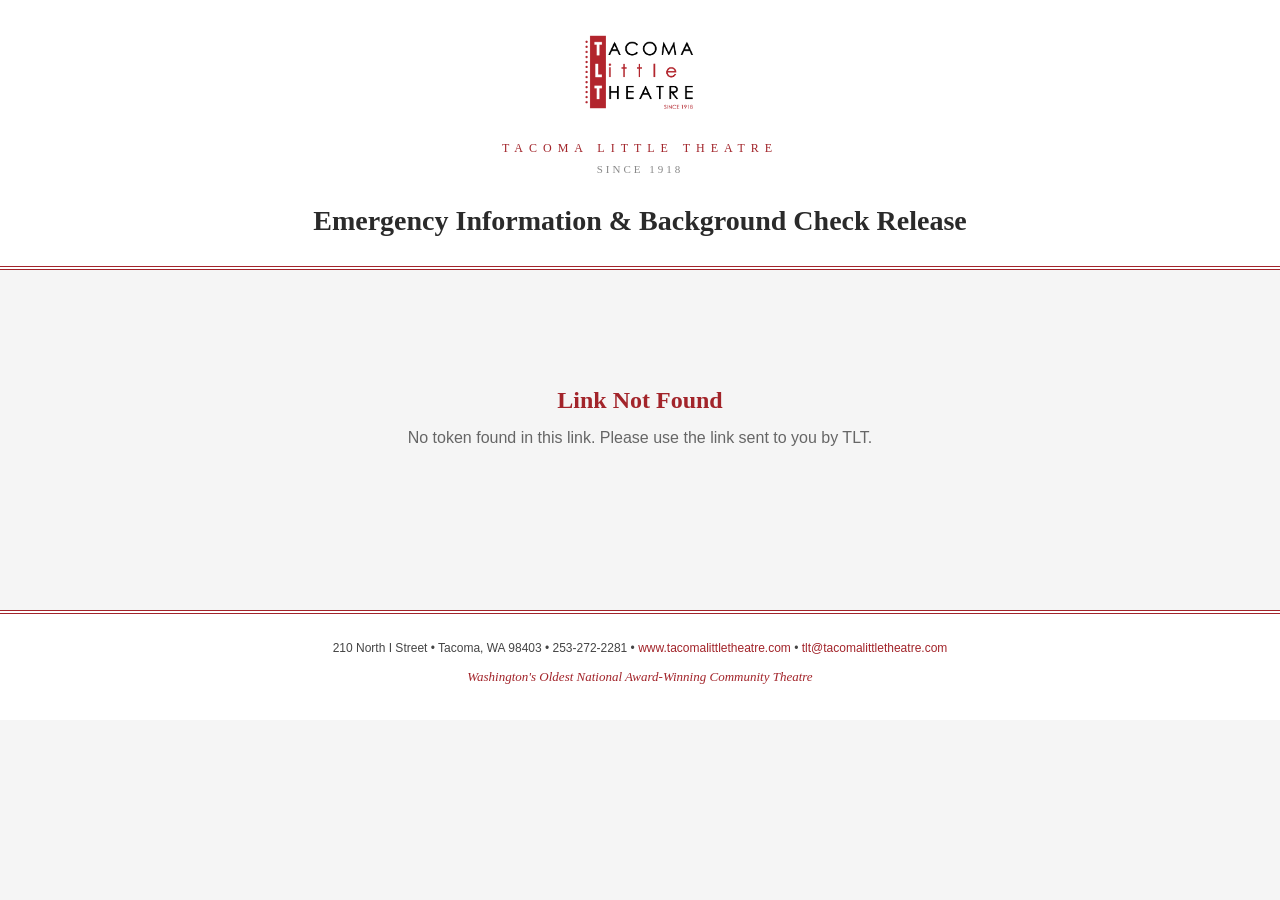
<file: deploy/tlt-bio-submission-reference/emergency-info.html>
<!DOCTYPE html>
<html lang="en">
<head>
  <meta charset="UTF-8">
  <meta name="viewport" content="width=device-width, initial-scale=1.0">
  <title>TLT Emergency Information & WATCH Release</title>
  <style>
    :root {
      --tlt-red: #a2242a;
      --tlt-red-dark: #7d1b21;
      --tlt-red-light: #f7ecec;
      --text: #2a2a2a;
      --muted: #888;
      --border: #ddd;
      --bg: #f5f5f5;
      --card-bg: #fff;
      --serif: 'Playfair Display', 'Baskerville', 'Georgia', serif;
      --sans: 'Segoe UI', Helvetica, Arial, sans-serif;
    }
    * { box-sizing: border-box; margin: 0; padding: 0; }
    body { font-family: var(--sans); background: var(--bg); color: var(--text); min-height: 100vh; line-height: 1.5; }
    a { color: var(--tlt-red); }

    /* ── Letterhead header ── */
    .letterhead {
      background: #fff;
      border-bottom: 4px double var(--tlt-red);
      padding: 32px 24px 24px;
      text-align: center;
    }
    .letterhead-logo {
      display: inline-block;
      margin-bottom: 8px;
    }
    .letterhead-logo img {
      height: 88px;
      width: auto;
    }
    .letterhead-name {
      font-family: var(--serif);
      font-size: 12px;
      color: var(--tlt-red);
      letter-spacing: 6px;
      text-transform: uppercase;
      margin-top: 4px;
    }
    .letterhead-tagline {
      font-family: var(--serif);
      font-size: 11px;
      color: var(--muted);
      letter-spacing: 3px;
      text-transform: uppercase;
      margin-top: 4px;
    }
    .letterhead-title {
      font-family: var(--serif);
      font-size: 28px;
      color: var(--text);
      margin-top: 22px;
      font-weight: 700;
    }

    /* ── Container ── */
    .container { max-width: 780px; margin: 32px auto; padding: 0 20px 48px; }

    /* ── Section cards ── */
    .card {
      background: var(--card-bg);
      border: 1px solid #e6dfd6;
      border-radius: 4px;
      padding: 28px 32px;
      margin-bottom: 20px;
      box-shadow: 0 1px 2px rgba(0,0,0,0.03);
    }
    .card h2 {
      font-family: var(--serif);
      font-size: 20px;
      color: var(--tlt-red);
      font-weight: 700;
      margin-bottom: 6px;
    }
    .card .section-sub {
      font-size: 13px;
      color: var(--muted);
      margin-bottom: 18px;
      padding-bottom: 14px;
      border-bottom: 1px solid #eee5d8;
    }

    /* ── Fields ── */
    .field { margin-bottom: 14px; }
    .field-row { display: grid; grid-template-columns: 1fr 1fr; gap: 12px; }
    .field-row-3 { display: grid; grid-template-columns: 2fr 1fr 1fr; gap: 12px; }
    label {
      display: block;
      font-size: 11px;
      font-weight: 700;
      color: #555;
      text-transform: uppercase;
      letter-spacing: 0.5px;
      margin-bottom: 5px;
    }
    label .req { color: var(--tlt-red); }
    input[type="text"], input[type="tel"], input[type="date"], input[type="email"], textarea, select {
      width: 100%;
      padding: 9px 12px;
      border: 1px solid var(--border);
      border-radius: 3px;
      font-size: 14px;
      color: var(--text);
      font-family: inherit;
      outline: none;
      background: #fff;
      transition: border 0.15s;
    }
    input:focus, textarea:focus, select:focus { border-color: var(--tlt-red); box-shadow: 0 0 0 2px var(--tlt-red-light); }
    textarea { min-height: 80px; resize: vertical; line-height: 1.5; }
    .hint { font-size: 11px; color: var(--muted); margin-top: 4px; }

    /* ── Radio / checkbox groups ── */
    .radio-group, .check-group { display: flex; gap: 18px; flex-wrap: wrap; margin-top: 4px; }
    .radio-group label, .check-group label {
      display: inline-flex;
      align-items: center;
      gap: 6px;
      font-size: 14px;
      font-weight: normal;
      color: var(--text);
      text-transform: none;
      letter-spacing: normal;
      cursor: pointer;
      margin-bottom: 0;
    }
    .radio-group input[type="radio"], .check-group input[type="checkbox"] {
      width: 16px; height: 16px;
      accent-color: var(--tlt-red);
      margin: 0;
    }

    .allergy-row {
      display: grid;
      grid-template-columns: auto 1fr;
      gap: 12px;
      align-items: start;
      margin-bottom: 10px;
    }
    .allergy-row label {
      margin: 0;
      padding-top: 10px;
    }

    /* ── Consent block ── */
    .consent-block {
      background: #faf7f2;
      border-left: 4px solid var(--tlt-red);
      padding: 16px 20px;
      margin: 18px 0 12px;
      font-size: 13px;
      color: #444;
      line-height: 1.6;
    }
    .consent-check {
      display: flex;
      align-items: flex-start;
      gap: 10px;
      margin-top: 12px;
      font-size: 13px;
      cursor: pointer;
    }
    .consent-check input[type="checkbox"] {
      width: 18px; height: 18px;
      accent-color: var(--tlt-red);
      margin-top: 1px;
      flex-shrink: 0;
    }

    .signature-row {
      display: grid;
      grid-template-columns: 2fr 1fr;
      gap: 12px;
      margin-top: 14px;
    }

    /* ── Retention notice ── */
    .retention-notice {
      font-family: var(--serif);
      font-style: italic;
      font-size: 13px;
      color: #555;
      text-align: center;
      padding: 18px;
      margin: 8px 0 20px;
      border-top: 1px solid #d9c9b3;
      border-bottom: 1px solid #d9c9b3;
      background: transparent;
    }

    /* ── Submit ── */
    .submit-row { text-align: center; margin: 24px 0 32px; }
    .btn {
      padding: 14px 40px;
      font-size: 15px;
      font-weight: 600;
      cursor: pointer;
      border: none;
      border-radius: 3px;
      font-family: inherit;
      letter-spacing: 0.5px;
      text-transform: uppercase;
      transition: background 0.2s, opacity 0.2s;
    }
    .btn-primary { background: var(--tlt-red); color: #fff; }
    .btn-primary:hover:not(:disabled) { background: var(--tlt-red-dark); }
    .btn:disabled { opacity: 0.5; cursor: default; }

    /* ── Banners / states ── */
    .banner { padding: 12px 16px; border-radius: 4px; font-size: 14px; margin-bottom: 16px; display: none; }
    .banner.visible { display: block; }
    .banner.error { background: #fce8e6; color: #c62828; border: 1px solid #f5c6c6; }
    .banner.success { background: #e8f5e9; color: #2e7d32; border: 1px solid #c8e6c9; }
    .loading-screen, .error-screen { text-align: center; padding: 80px 24px; }
    .spinner { width: 40px; height: 40px; border: 3px solid #e0e0e0; border-top-color: var(--tlt-red); border-radius: 50%; animation: spin 0.8s linear infinite; margin: 0 auto 16px; }
    @keyframes spin { to { transform: rotate(360deg); } }
    .error-screen h2 { font-family: var(--serif); font-size: 24px; color: var(--tlt-red); margin-bottom: 8px; }
    .error-screen p { color: #666; }

    /* ── Footer ── */
    .footer {
      text-align: center;
      padding: 24px 20px 32px;
      border-top: 4px double var(--tlt-red);
      background: #fff;
      color: #555;
      font-size: 12px;
      line-height: 1.7;
    }
    .footer .footer-contact { color: #444; }
    .footer .footer-contact a { color: var(--tlt-red); text-decoration: none; }
    .footer .footer-membership { margin-top: 6px; color: #666; }
    .footer .footer-tagline {
      font-family: var(--serif);
      font-style: italic;
      font-size: 13px;
      color: var(--tlt-red);
      margin-top: 8px;
    }

    /* ── Print ── */
    @media print {
      body { background: #fff; }
      .container { max-width: 100%; padding: 0; }
      .card { border: none; box-shadow: none; padding: 12px 0; }
      .submit-row, .banner { display: none !important; }
    }

    @media (max-width: 640px) {
      .field-row, .field-row-3, .signature-row { grid-template-columns: 1fr; }
      .card { padding: 20px 18px; }
      .letterhead-title { font-size: 22px; }
    }
  </style>
</head>
<body>

<!-- ── Letterhead ── -->
<div class="letterhead">
  <div class="letterhead-logo">
    <img src="logo.png" alt="Tacoma Little Theatre">
  </div>
  <div class="letterhead-name">Tacoma Little Theatre</div>
  <div class="letterhead-tagline">Since 1918</div>
  <div class="letterhead-title">Emergency Information &amp; Background Check Release</div>
</div>

<div class="container">

  <div class="loading-screen" id="loading-screen">
    <div class="spinner"></div>
    <p>Loading your form...</p>
  </div>

  <div class="error-screen" id="error-screen" style="display:none;">
    <h2>Link Not Found</h2>
    <p id="error-message">This link may be invalid or expired. Please contact TLT staff.</p>
  </div>

  <form id="form-content" style="display:none;" onsubmit="return submitForm(event);">

    <div class="banner error" id="err-banner"></div>
    <div class="banner success" id="ok-banner"></div>

    <!-- ── Personal Info ── -->
    <div class="card">
      <h2>Personal Information</h2>
      <div class="section-sub">Please confirm or complete the information below.</div>

      <div class="field-row-3">
        <div class="field"><label>Last name <span class="req">*</span></label><input type="text" id="lastName" required></div>
        <div class="field"><label>First name <span class="req">*</span></label><input type="text" id="firstName" required></div>
        <div class="field"><label>Middle name</label><input type="text" id="middleName"></div>
      </div>
      <div class="field-row">
        <div class="field"><label>Date of birth <span class="req">*</span></label><input type="date" id="dob" required></div>
        <div class="field">
          <label>Are you 18 or older? <span class="req">*</span></label>
          <div class="radio-group">
            <label><input type="radio" name="over18" value="yes" onchange="toggleGuardian()"> Yes</label>
            <label><input type="radio" name="over18" value="no" onchange="toggleGuardian()"> No</label>
          </div>
        </div>
      </div>
      <div class="field"><label>Street address <span class="req">*</span></label><input type="text" id="address" required></div>
      <div class="field-row">
        <div class="field"><label>Home phone</label><input type="tel" id="homePhone"></div>
        <div class="field"><label>Mobile phone <span class="req">*</span></label><input type="tel" id="mobilePhone" required></div>
      </div>
    </div>

    <!-- ── Guardian (shown if under 18) ── -->
    <div class="card" id="guardian-card" style="display:none;">
      <h2>Parent / Legal Guardian</h2>
      <div class="section-sub">Required for participants under 18.</div>
      <div class="field"><label>Guardian name <span class="req">*</span></label><input type="text" id="guardianName"></div>
      <div class="field"><label>Address</label><input type="text" id="guardianAddress"></div>
      <div class="field-row">
        <div class="field"><label>Home phone</label><input type="tel" id="guardianHomePhone"></div>
        <div class="field"><label>Mobile phone</label><input type="tel" id="guardianMobilePhone"></div>
      </div>
    </div>

    <!-- ── Emergency Contacts ── -->
    <div class="card">
      <h2>Emergency Contacts</h2>
      <div class="section-sub">Local persons to be notified in the event of an emergency or illness.</div>
      <div class="field-row">
        <div class="field"><label>Contact 1 name <span class="req">*</span></label><input type="text" id="ec1Name" required></div>
        <div class="field"><label>Contact 1 phone <span class="req">*</span></label><input type="tel" id="ec1Phone" required></div>
      </div>
      <div class="field-row">
        <div class="field"><label>Contact 2 name <span class="req">*</span></label><input type="text" id="ec2Name" required></div>
        <div class="field"><label>Contact 2 phone <span class="req">*</span></label><input type="tel" id="ec2Phone" required></div>
      </div>
    </div>

    <!-- ── Medical Info ── -->
    <div class="card">
      <h2>Emergency Medical Information</h2>
      <div class="section-sub">Producing a play can be physically and emotionally strenuous. Help us keep our company safe by sharing anything relevant.</div>

      <div class="allergy-row">
        <input type="checkbox" id="foodAllergyCheck">
        <div>
          <label style="padding-top:0;">Food allergies</label>
          <input type="text" id="foodAllergyDetail" placeholder="What kind?">
        </div>
      </div>
      <div class="allergy-row">
        <input type="checkbox" id="costumeAllergyCheck">
        <div>
          <label style="padding-top:0;">Costume allergies</label>
          <input type="text" id="costumeAllergyDetail" placeholder="e.g. gold, latex, wool, chemicals">
        </div>
      </div>
      <div class="allergy-row">
        <input type="checkbox" id="otherAllergyCheck">
        <div>
          <label style="padding-top:0;">Other allergies</label>
          <input type="text" id="otherAllergyDetail" placeholder="Describe">
        </div>
      </div>

      <div class="field" style="margin-top:12px;">
        <label>Medical conditions or interventions</label>
        <textarea id="medicalConditions" placeholder="e.g. diabetes, epi-pens, heart conditions, epilepsy, anxiety, pregnancy, physical limitations, etc."></textarea>
      </div>
      <div class="field"><label>Medical insurance provider &amp; ID#</label><input type="text" id="insurance"></div>
      <div class="field-row">
        <div class="field"><label>Primary physician</label><input type="text" id="physicianName"></div>
        <div class="field"><label>Physician phone</label><input type="tel" id="physicianPhone"></div>
      </div>
      <div class="field-row">
        <div class="field"><label>Hospital preference</label><input type="text" id="hospitalPref"></div>
        <div class="field"><label>Emergency care preference</label><input type="text" id="ercarePref"></div>
      </div>

      <div class="consent-block">
        In the event of a physical injury or illness, I hereby release, discharge and/or otherwise indemnify Tacoma Little Theatre, their employees and associated personnel, including the owners and employees of offsite rehearsal spaces, from any and all liability regarding a claim of injury or illness as a result of my participation in this production at Tacoma Little Theatre. In the event of an emergency, I hereby give my consent for emergency medical care prescribed by a duly licensed Doctor of Medicine or Doctor of Dentistry.
      </div>
      <label class="consent-check">
        <input type="checkbox" id="medicalAgree" required>
        <span>I have read and agree to the emergency medical release above. <span class="req">*</span></span>
      </label>
      <div class="signature-row">
        <div class="field"><label>Type your full name to sign <span class="req">*</span></label><input type="text" id="medicalSignature" required></div>
        <div class="field"><label>Today's date</label><input type="text" id="medicalDate" readonly></div>
      </div>
    </div>

    <!-- ── WATCH ── -->
    <div class="card">
      <h2>Washington State Patrol Background Check Release</h2>
      <div class="section-sub">Tacoma Little Theatre will use this information and any resulting record only in making initial employment or engagement decisions. Further dissemination is strictly prohibited without your written permission.</div>

      <div class="field"><label>Alias / maiden name / other names used</label><input type="text" id="aliases"></div>

      <div class="field">
        <label>Have you ever been convicted of a crime against children or other persons? <span class="req">*</span></label>
        <div class="radio-group">
          <label><input type="radio" name="conviction" value="no" onchange="toggleConvictionDetail()"> No</label>
          <label><input type="radio" name="conviction" value="yes" onchange="toggleConvictionDetail()"> Yes</label>
        </div>
        <div class="hint">"Crime against children or other persons" includes offenses listed in Washington State Patrol WATCH statute (e.g. violent felonies, sex offenses, offenses against minors, etc.).</div>
      </div>
      <div class="field" id="conviction-detail-field" style="display:none;">
        <label>Please specify <span class="req">*</span></label>
        <textarea id="convictionDetail"></textarea>
      </div>

      <div class="consent-block">
        I declare that the above information is true and accurate. I grant Tacoma Little Theatre permission to conduct a Washington State Patrol criminal history background check using the information provided.
      </div>
      <label class="consent-check">
        <input type="checkbox" id="watchAgree" required>
        <span>I have read and agree to the WSP background check release above. <span class="req">*</span></span>
      </label>
      <div class="signature-row">
        <div class="field"><label>Type your full name to sign <span class="req">*</span></label><input type="text" id="watchSignature" required></div>
        <div class="field"><label>Today's date</label><input type="text" id="watchDate" readonly></div>
      </div>
    </div>

    <div class="retention-notice">
      This information is retained by Tacoma Little Theatre for the duration of your involvement and used only in the event of emergency during productions.
    </div>

    <div class="submit-row">
      <button type="submit" class="btn btn-primary" id="submit-btn">Submit Form</button>
    </div>

  </form>
</div>

<!-- ── Footer ── -->
<div class="footer">
  <div class="footer-contact">
    210 North I Street &bull; Tacoma, WA 98403 &bull; 253-272-2281 &bull;
    <a href="https://www.tacomalittletheatre.com">www.tacomalittletheatre.com</a> &bull;
    <a href="mailto:tlt@tacomalittletheatre.com">tlt@tacomalittletheatre.com</a>
  </div>
  <div class="footer-tagline">Washington's Oldest National Award-Winning Community Theatre</div>
</div>

<script>
  // ── Config ──────────────────────────────────────────────────
  const API_URL = 'https://script.google.com/macros/s/AKfycbxnew4g7aCHAmENowO08CWya1FAPBB2yeyMpVdQmOqG92HAC1hzxeKCmxriIoOGJudu/exec';

  // ── State ───────────────────────────────────────────────────
  const params = new URLSearchParams(window.location.search);
  const TOKEN  = params.get('token') || '';

  let contactData = null;
  let existing    = null;

  // ── Helpers ─────────────────────────────────────────────────
  function $(id) { return document.getElementById(id); }
  function showError(msg) {
    $('loading-screen').style.display = 'none';
    $('form-content').style.display = 'none';
    $('error-screen').style.display = 'block';
    if (msg) $('error-message').innerText = msg;
  }
  function banner(id, msg) {
    const el = $(id);
    el.innerText = msg;
    el.classList.add('visible');
    window.scrollTo({ top: 0, behavior: 'smooth' });
  }
  function clearBanners() {
    $('err-banner').classList.remove('visible');
    $('ok-banner').classList.remove('visible');
  }
  function todayStr() {
    const d = new Date();
    return (d.getMonth()+1) + '/' + d.getDate() + '/' + d.getFullYear();
  }
  function checked(name) {
    const el = document.querySelector('input[name="' + name + '"]:checked');
    return el ? el.value : '';
  }

  // ── Init ────────────────────────────────────────────────────
  window.onload = async function() {
    if (!TOKEN) { showError('No token found in this link. Please use the link sent to you by TLT.'); return; }
    try {
      const res = await fetch(API_URL + '?' + new URLSearchParams({ action: 'getEmergencyInfo', token: TOKEN }).toString());
      const result = await res.json();
      if (result.error) { showError(result.error); return; }
      contactData = result.contact;
      existing    = result.emergencyInfo || null;
      renderPage();
    } catch(err) {
      showError('Could not load your form. Please try again or contact TLT staff.');
    }
  };

  function renderPage() {
    $('loading-screen').style.display = 'none';
    $('form-content').style.display = 'block';

    // Pre-fill from Contactbook + any existing emergency info submission
    $('firstName').value  = (existing && existing.firstName)  || contactData.firstName  || '';
    $('middleName').value = (existing && existing.middleName) || contactData.middleName || '';
    $('lastName').value   = (existing && existing.lastName)   || contactData.lastName   || '';
    $('mobilePhone').value= (existing && existing.mobilePhone)|| contactData.phone      || '';
    $('medicalDate').value = todayStr();
    $('watchDate').value   = todayStr();

    if (existing) {
      $('dob').value              = existing.dob             || '';
      $('address').value          = existing.address         || '';
      $('homePhone').value        = existing.homePhone       || '';
      $('guardianName').value        = existing.guardianName        || '';
      $('guardianAddress').value     = existing.guardianAddress     || '';
      $('guardianHomePhone').value   = existing.guardianHomePhone   || '';
      $('guardianMobilePhone').value = existing.guardianMobilePhone || '';
      $('ec1Name').value  = existing.ec1Name  || '';
      $('ec1Phone').value = existing.ec1Phone || '';
      $('ec2Name').value  = existing.ec2Name  || '';
      $('ec2Phone').value = existing.ec2Phone || '';
      $('foodAllergyCheck').checked    = !!existing.foodAllergy;
      $('foodAllergyDetail').value     = existing.foodAllergyDetail || '';
      $('costumeAllergyCheck').checked = !!existing.costumeAllergy;
      $('costumeAllergyDetail').value  = existing.costumeAllergyDetail || '';
      $('otherAllergyCheck').checked   = !!existing.otherAllergy;
      $('otherAllergyDetail').value    = existing.otherAllergyDetail || '';
      $('medicalConditions').value = existing.medicalConditions || '';
      $('insurance').value         = existing.insurance         || '';
      $('physicianName').value     = existing.physicianName     || '';
      $('physicianPhone').value    = existing.physicianPhone    || '';
      $('hospitalPref').value      = existing.hospitalPref      || '';
      $('ercarePref').value        = existing.ercarePref        || '';
      $('aliases').value           = existing.aliases           || '';
      if (existing.over18 === 'yes' || existing.over18 === 'no') {
        document.querySelector('input[name="over18"][value="' + existing.over18 + '"]').checked = true;
        toggleGuardian();
      }
      if (existing.conviction === 'yes' || existing.conviction === 'no') {
        document.querySelector('input[name="conviction"][value="' + existing.conviction + '"]').checked = true;
        toggleConvictionDetail();
      }
      $('convictionDetail').value = existing.convictionDetail || '';
    }
  }

  function toggleGuardian() {
    const under = checked('over18') === 'no';
    $('guardian-card').style.display = under ? 'block' : 'none';
    $('guardianName').required = under;
  }

  function toggleConvictionDetail() {
    const yes = checked('conviction') === 'yes';
    $('conviction-detail-field').style.display = yes ? 'block' : 'none';
    $('convictionDetail').required = yes;
  }

  async function submitForm(e) {
    e.preventDefault();
    clearBanners();

    const over18 = checked('over18');
    const conviction = checked('conviction');
    if (!over18) { banner('err-banner', 'Please indicate whether you are 18 or older.'); return false; }
    if (!conviction) { banner('err-banner', 'Please answer the WATCH conviction question.'); return false; }
    if (!$('medicalAgree').checked) { banner('err-banner', 'Please check the emergency medical release agreement.'); return false; }
    if (!$('watchAgree').checked) { banner('err-banner', 'Please check the WSP background check release agreement.'); return false; }

    const payload = {
      action: 'submitEmergencyInfo',
      token:  TOKEN,
      data: {
        firstName:  $('firstName').value.trim(),
        middleName: $('middleName').value.trim(),
        lastName:   $('lastName').value.trim(),
        dob:        $('dob').value,
        over18:     over18,
        address:    $('address').value.trim(),
        homePhone:  $('homePhone').value.trim(),
        mobilePhone:$('mobilePhone').value.trim(),
        guardianName:        $('guardianName').value.trim(),
        guardianAddress:     $('guardianAddress').value.trim(),
        guardianHomePhone:   $('guardianHomePhone').value.trim(),
        guardianMobilePhone: $('guardianMobilePhone').value.trim(),
        ec1Name:    $('ec1Name').value.trim(),
        ec1Phone:   $('ec1Phone').value.trim(),
        ec2Name:    $('ec2Name').value.trim(),
        ec2Phone:   $('ec2Phone').value.trim(),
        foodAllergy:        $('foodAllergyCheck').checked,
        foodAllergyDetail:  $('foodAllergyDetail').value.trim(),
        costumeAllergy:     $('costumeAllergyCheck').checked,
        costumeAllergyDetail: $('costumeAllergyDetail').value.trim(),
        otherAllergy:       $('otherAllergyCheck').checked,
        otherAllergyDetail: $('otherAllergyDetail').value.trim(),
        medicalConditions:  $('medicalConditions').value.trim(),
        insurance:          $('insurance').value.trim(),
        physicianName:      $('physicianName').value.trim(),
        physicianPhone:     $('physicianPhone').value.trim(),
        hospitalPref:       $('hospitalPref').value.trim(),
        ercarePref:         $('ercarePref').value.trim(),
        medicalSignature:   $('medicalSignature').value.trim(),
        medicalDate:        $('medicalDate').value,
        aliases:            $('aliases').value.trim(),
        conviction:         conviction,
        convictionDetail:   $('convictionDetail').value.trim(),
        watchSignature:     $('watchSignature').value.trim(),
        watchDate:          $('watchDate').value
      }
    };

    $('submit-btn').disabled = true;
    $('submit-btn').innerText = 'Submitting...';
    try {
      const res = await fetch(API_URL, { method: 'POST', body: JSON.stringify(payload) });
      const result = await res.json();
      if (result.error) {
        banner('err-banner', result.error);
        $('submit-btn').disabled = false;
        $('submit-btn').innerText = 'Submit Form';
        return false;
      }
      banner('ok-banner', 'Thank you — your information has been submitted. You can close this window.');
      $('submit-btn').style.display = 'none';
    } catch(err) {
      banner('err-banner', 'Submission failed. Please try again or contact TLT staff.');
      $('submit-btn').disabled = false;
      $('submit-btn').innerText = 'Submit Form';
    }
    return false;
  }
</script>

</body>
</html>
</file>
